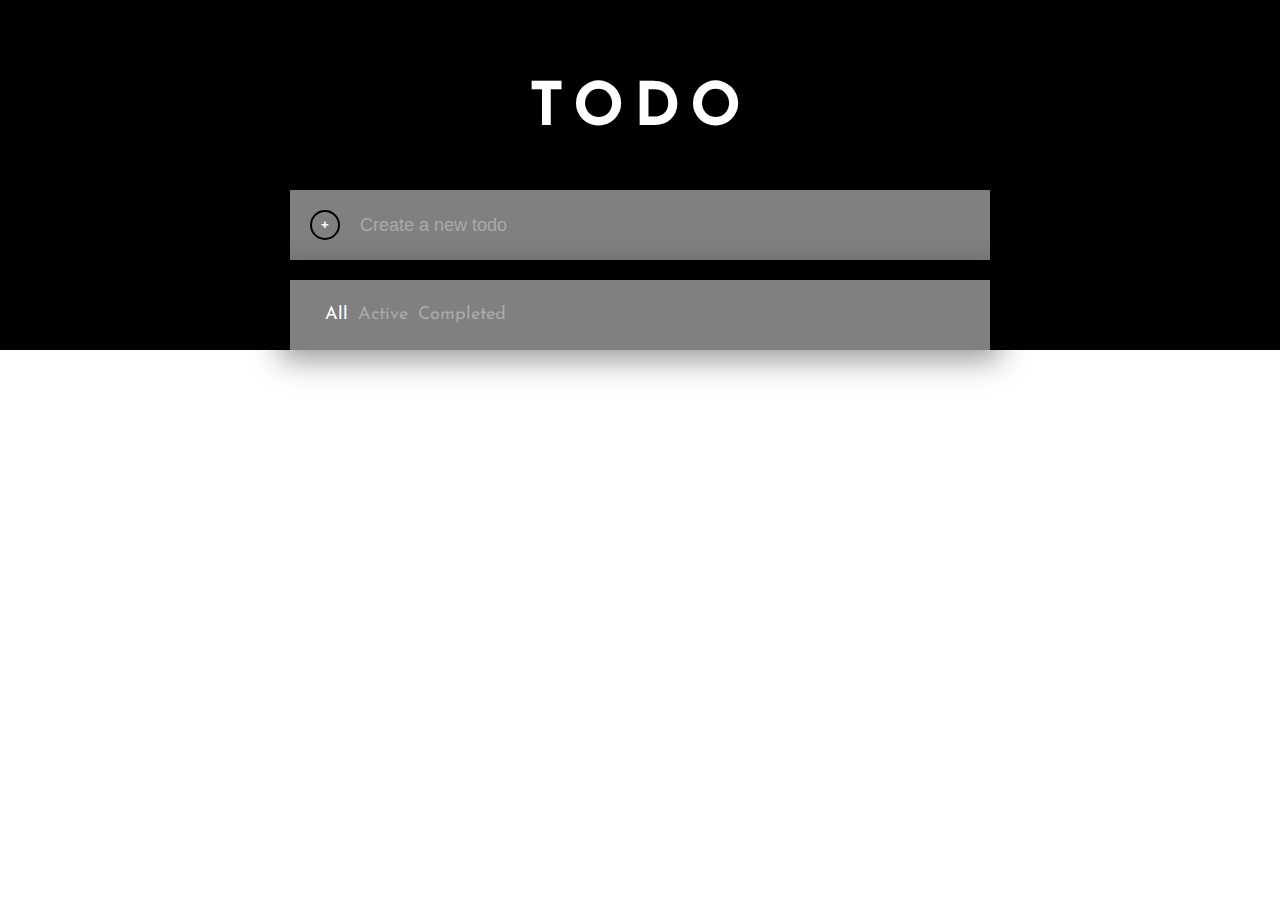
<file: src/main/webapp/index.html>
<!DOCTYPE html>
<html lang="en">
<head>
    <meta charset="UTF-8">
    <meta http-equiv="X-UA-Compatible" content="IE=edge">
    <meta name="viewport" content="width=device-width, initial-scale=1.0">
    <link rel="preconnect" href="https://fonts.googleapis.com"> 
    <link rel="preconnect" href="https://fonts.gstatic.com" crossorigin> 
    <link href="https://fonts.googleapis.com/css2?family=Josefin+Sans:wght@400;700&display=swap" rel="stylesheet">
    <link rel="stylesheet" href="style.css">
    <script src="https://code.jquery.com/jquery-3.4.1.min.js" ></script>
    <title>To Do App</title>
</head>
<body>

    <div class="background-image">
        <img src="images/bg.png">
    </div>
    <div class="container">
        <div class="header">
            <div class="title">
                TODO
            </div>
        </div>
        <div class="new-todo">
            <div class="check">
                <div class="check-mark" id="todo-input-btn">
                   +
                </div>
            </div>
            <div class="new-todo-input">
                <form>
                    <input id="todo-input"
                           type="text"
                           placeholder="Create a new todo"
                           title="Please enter the task"/>
                </form>
            </div>
        </div>
        <div class="todo-items-wrapper">
            <div class="todo-items-config">
                <div class="items-statuses">
                    <span id="all">All</span>
                    <span id="active">Active</span>
                    <span id="completed">Completed</span>
                </div>
            </div>
            <div class="todo-items"></div>
        </div>
    </div>
    <script src="script.js"></script>
</body>
</html>
</file>
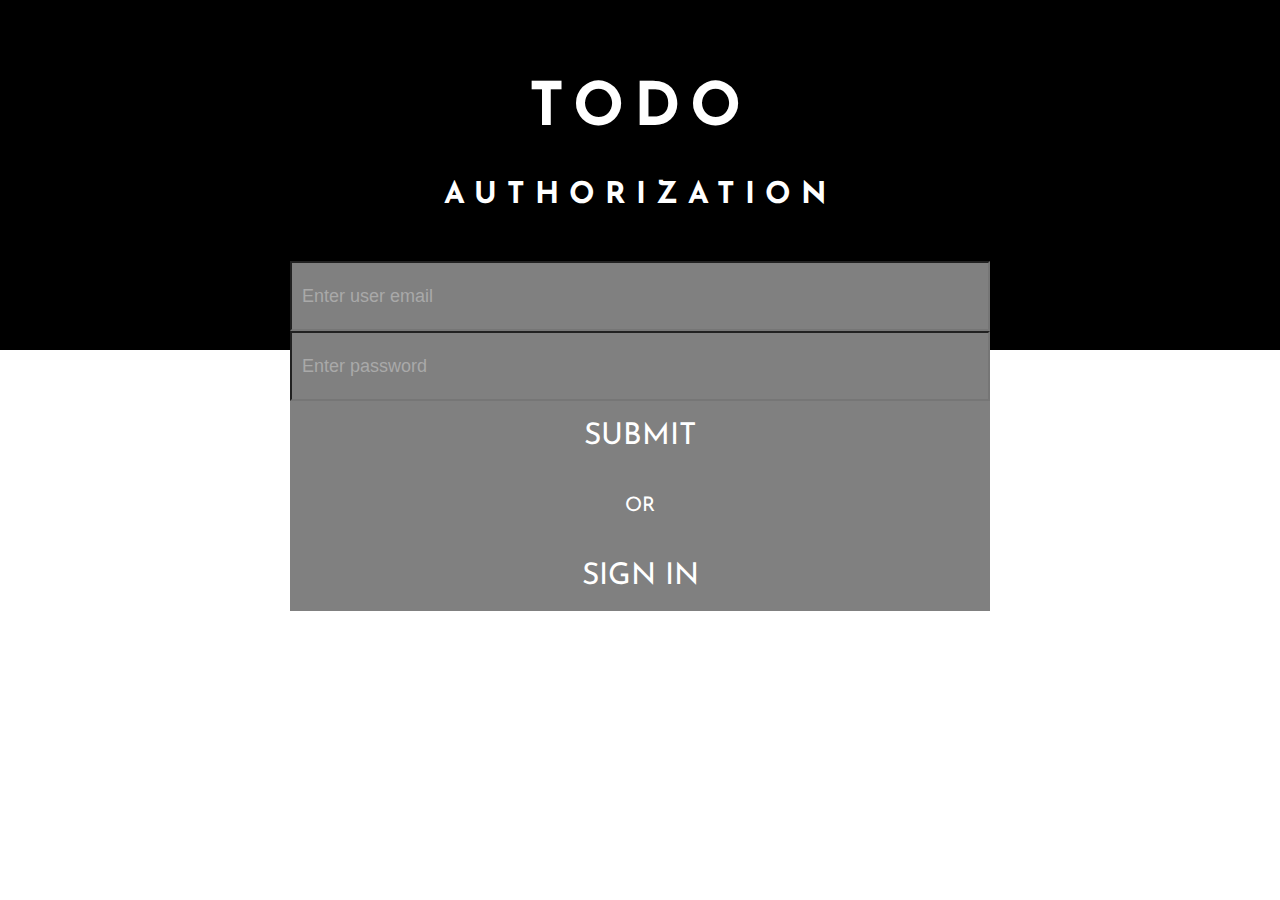
<file: src/main/webapp/auth.html>
<!DOCTYPE html>
<html lang="en">
<head>
    <meta charset="UTF-8">
    <meta http-equiv="X-UA-Compatible" content="IE=edge">
    <meta name="viewport" content="width=device-width, initial-scale=1.0">
    <link rel="preconnect" href="https://fonts.googleapis.com"> 
    <link rel="preconnect" href="https://fonts.gstatic.com" crossorigin> 
    <link href="https://fonts.googleapis.com/css2?family=Josefin+Sans:wght@400;700&display=swap" rel="stylesheet">
    <link rel="stylesheet" href="css/auth.css">
    <script src="https://code.jquery.com/jquery-3.4.1.min.js"></script>
    <title>To Do App</title>
</head>
<body>

    <div class="background-image">
        <img src="images/bg.png">
    </div>
    <div class="container">
        <div class="header">
            <div class="title">
                TODO
            </div>
            <div class="second-title">
                AUTHORIZATION
            </div>
        </div>
        <div class="user">
            <div class="user-input">
                <form>
                    <input id="user-email"
                           type="text"
                           placeholder="Enter user email"/>
                    <input id="password"
                           type="password"
                           placeholder="Enter password"
                           title="Please fill in all the fields"/>
                </form>
            </div>
            <div class="input-submit">
                SUBMIT
            </div>
            <div class="or">
                OR
            </div>
            <div class="sign-in">
                SIGN IN
            </div>
        </div>
    </div>
    <script src="script/auth.js"></script>
</body>
</html>
</file>
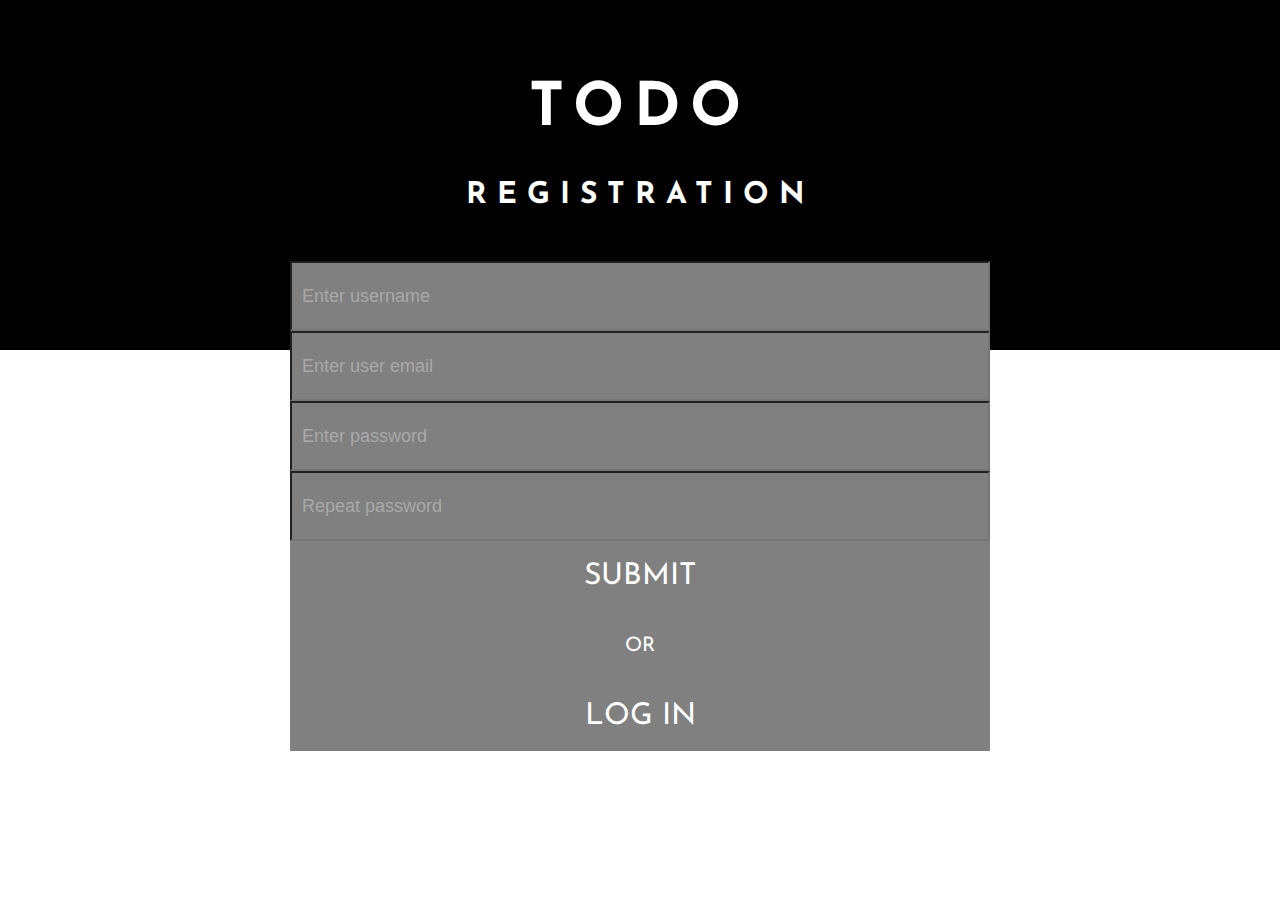
<file: src/main/webapp/reg.html>
<!DOCTYPE html>
<html lang="en">
<head>
    <meta charset="UTF-8">
    <meta http-equiv="X-UA-Compatible" content="IE=edge">
    <meta name="viewport" content="width=device-width, initial-scale=1.0">
    <link rel="preconnect" href="https://fonts.googleapis.com"> 
    <link rel="preconnect" href="https://fonts.gstatic.com" crossorigin> 
    <link href="https://fonts.googleapis.com/css2?family=Josefin+Sans:wght@400;700&display=swap" rel="stylesheet">
    <link rel="stylesheet" href="css/reg.css">
    <script src="https://code.jquery.com/jquery-3.4.1.min.js" ></script>
    <title>To Do App</title>
</head>
<body>

    <div class="background-image">
        <img src="images/bg.png">
    </div>
    <div class="container">
        <div class="header">
            <div class="title">
                TODO
            </div>
            <div class="second-title">
                REGISTRATION
            </div>
        </div>
        <div class="new-user">
            <div class="new-user-input">
                <form>
                    <input id="user-name"
                           type="text"
                           placeholder="Enter username"
                           title="Please fill in all the fields"/>
                    <input id="user-email"
                           type="text"
                           placeholder="Enter user email"/>
                    <input id="password"
                           type="password"
                           placeholder="Enter password"
                           title="Passwords are not same"/>
                    <input id="password-control"
                           type="password"
                           placeholder="Repeat password"/>
                </form>
            </div>
            <div class="input-submit">
                SUBMIT
            </div>
            <div class="or">
                OR
            </div>
            <div class="login">
                LOG IN
            </div>
        </div>
    </div>
    <script src="script/reg.js"></script>
</body>
</html>
</file>
<file: src/main/webapp/style.css>
* {
    margin: 0;
    padding: 0;
    box-sizing: border-box;
}

body {
    font-family: 'Josefin Sans', sans-serif;
    background-color: white;
    font-size: 18px;
    display: flex;
    justify-content: center;
}

.background-image {
    position: absolute;
    top: 0;
    left: 0;
    right: 0;
    height: 350px;
    z-index: -1;
}

.background-image img {
    width: 100%;
    height: 100%;
    object-fit: cover;
}

.container {
    width: 100%;
    max-width: 700px;
    margin: 0 30px;
    margin-top: 70px;
    border: 1px;
    border-color: black;
}

.header {
    display: flex;
    justify-content: center;
    align-items: center;
    margin-top: 10px;
}

.title {
    color: white;
    font-size: 60px;
    font-weight: bold;
    letter-spacing: 10px;
}

.new-todo {
    display: flex;
    background-color: gray;
    height: 70px;
    margin-top: 50px;
}

.check {
    width: 70px;
    display: flex;
    justify-content: center;
    align-items: center;
}

.check-mark {
    color: white;
    width: 30px;
    height: 30px;
    border: 2px solid black;
    border-radius: 50%;
    display: flex;
    justify-content: center;
    align-items: center;
    cursor: pointer;
}

.check-mark-checked {
    width: 30px;
    height: 30px;
    border: 2px solid white;
    background-color: black;
    border-radius: 50%;
    display: flex;
    justify-content: center;
    align-items: center;
    cursor: pointer;
}

.check-mark:hover {
    color: white;
    border-color: white;
    background-color: black;
    transition: all 0.5s ease;
}

.delete {
    width: 70px;
    display: flex;
    justify-content: center;
    align-items: center;
}

.delete-mark {
    width: 30px;
    height: 30px;
    display: flex;
    justify-content: center;
    align-items: center;
    cursor: pointer;
}

.delete-mark:hover {
    transition: all 0.5s ease;
}

.new-todo-input {
    flex-grow: 1;
    display: flex;
    align-items: center;
}
.new-todo-input form {
    flex-grow: 1;
}

.new-todo-input input {
    width: 100%;
    padding: 10px 0;
    background-color: transparent;
    border: none;
    outline: none;
    font-size: 18px;
}

.new-todo-input input::placeholder {
    color: darkgray;
}

.todo-items-wrapper {
    background-color: gray;
    margin-top: 20px;
    box-shadow: 0px 0px 30px 10px rgba(0,0,0,0.4);
}

.todo-item {
    width: 100%;
    display: flex;
    height: 70px;
    background-color: gray;
    border-bottom: 1px solid darkgray;
    font-size: 18px;
    color: white;
    transition: all 0.25s ease;
}

.todo-item:hover {
    transform: translateY(-2px);
    box-shadow: 0px 0px 5px 10px rgba(0,0,0,0.4);
    border-color: black;
}

.todo-text {
    width: 560px;
    display: flex;
    align-items: center;
}

.todo-items-config {
    height: 70px;
    width: 100%;
    color: darkgray;
    display: flex;
    justify-content: space-between;
    align-items: center;
    padding: 0px 30px;
}

.items-statuses {
    display: flex;
    justify-content: center;
}

.items-statuses span {
    padding: 0px 5px;
    cursor: pointer;
}

.items-statuses span:hover,
.items-statuses span.on,
.items-clear:hover {
    color: white;
}

.items-clear:hover {
    cursor: pointer;
}
</file>
<file: src/main/webapp/css/auth.css>
* {
    margin: 0;
    padding: 0;
    box-sizing: border-box;
}

body {
    font-family: 'Josefin Sans', sans-serif;
    background-color: white;
    font-size: 18px;
    display: flex;
    justify-content: center;
}

.background-image {
    position: absolute;
    top: 0;
    left: 0;
    right: 0;
    height: 350px;
    z-index: -1;
}

.background-image img {
    width: 100%;
    height: 100%;
    object-fit: cover;
}

.container {
    width: 100%;
    max-width: 700px;
    margin: 0 30px;
    margin-top: 70px;
    border: 1px;
    border-color: black;
}

.header {
    display: block;
    justify-content: center;
    align-items: center;
    margin-top: 10px;
}

.title {
    display: flex;
    justify-content: center;
    align-items: center;
    color: white;
    font-size: 60px;
    font-weight: bold;
    letter-spacing: 10px;
}

.second-title {
    margin-top: 40px;
    display: flex;
    justify-content: center;
    align-items: center;
    color: white;
    font-size: 30px;
    font-weight: bold;
    letter-spacing: 10px;
}

.user {
    display: block;
    background-color: gray;
    height: 350px;
    margin-top: 50px;
}

.user-input {
    align-items: center;
    border-bottom: darkgray;
}

.user-input input {
    width: 100%;
    padding: 10px 10px;
    height: 70px;
    background-color: transparent;
    outline: none;
    font-size: 18px;
}

.user-input input::placeholder {
    color: darkgray;
}

.input-submit {
    width: 100%;
    height: 70px;
    display: flex;
    font-size: 30px;
    justify-content: center;
    align-items: center;
    color: white;
    cursor: pointer;
}

.or {
    width: 100%;
    height: 70px;
    display: flex;
    font-size: 20px;
    justify-content: center;
    align-items: center;
    color: white;
}

.sign-in {
    width: 100%;
    height: 70px;
    display: flex;
    font-size: 30px;
    justify-content: center;
    align-items: center;
    color: white;
    cursor: pointer;
}
</file>
<file: src/main/webapp/css/reg.css>
* {
    margin: 0;
    padding: 0;
    box-sizing: border-box;
}

body {
    font-family: 'Josefin Sans', sans-serif;
    background-color: white;
    font-size: 18px;
    display: flex;
    justify-content: center;
}

.background-image {
    position: absolute;
    top: 0;
    left: 0;
    right: 0;
    height: 350px;
    z-index: -1;
}

.background-image img {
    width: 100%;
    height: 100%;
    object-fit: cover;
}

.container {
    width: 100%;
    max-width: 700px;
    margin: 0 30px;
    margin-top: 70px;
    border: 1px;
    border-color: black;
}

.header {
    display: block;
    justify-content: center;
    align-items: center;
    margin-top: 10px;
}

.title {
    display: flex;
    justify-content: center;
    align-items: center;
    color: white;
    font-size: 60px;
    font-weight: bold;
    letter-spacing: 10px;
}

.second-title {
    margin-top: 40px;
    display: flex;
    justify-content: center;
    align-items: center;
    color: white;
    font-size: 30px;
    font-weight: bold;
    letter-spacing: 10px;
}

.new-user {
    display: block;
    background-color: gray;
    height: 490px;
    margin-top: 50px;
}

.new-user-input {
    display: flex;
    align-items: center;
    border-bottom: darkgray;
}

.new-user-input input {
    width: 100%;
    padding: 10px 10px;
    height: 70px;
    background-color: transparent;
    outline: none;
    font-size: 18px;
}

.new-user-input input::placeholder {
    color: darkgray;
}

.input-submit {
    width: 100%;
    height: 70px;
    display: flex;
    font-size: 30px;
    justify-content: center;
    align-items: center;
    color: white;
    cursor: pointer;
}

.or {
    width: 100%;
    height: 70px;
    display: flex;
    font-size: 20px;
    justify-content: center;
    align-items: center;
    color: white;
}

.login {
    width: 100%;
    height: 70px;
    display: flex;
    font-size: 30px;
    justify-content: center;
    align-items: center;
    color: white;
    cursor: pointer;
}
</file>
